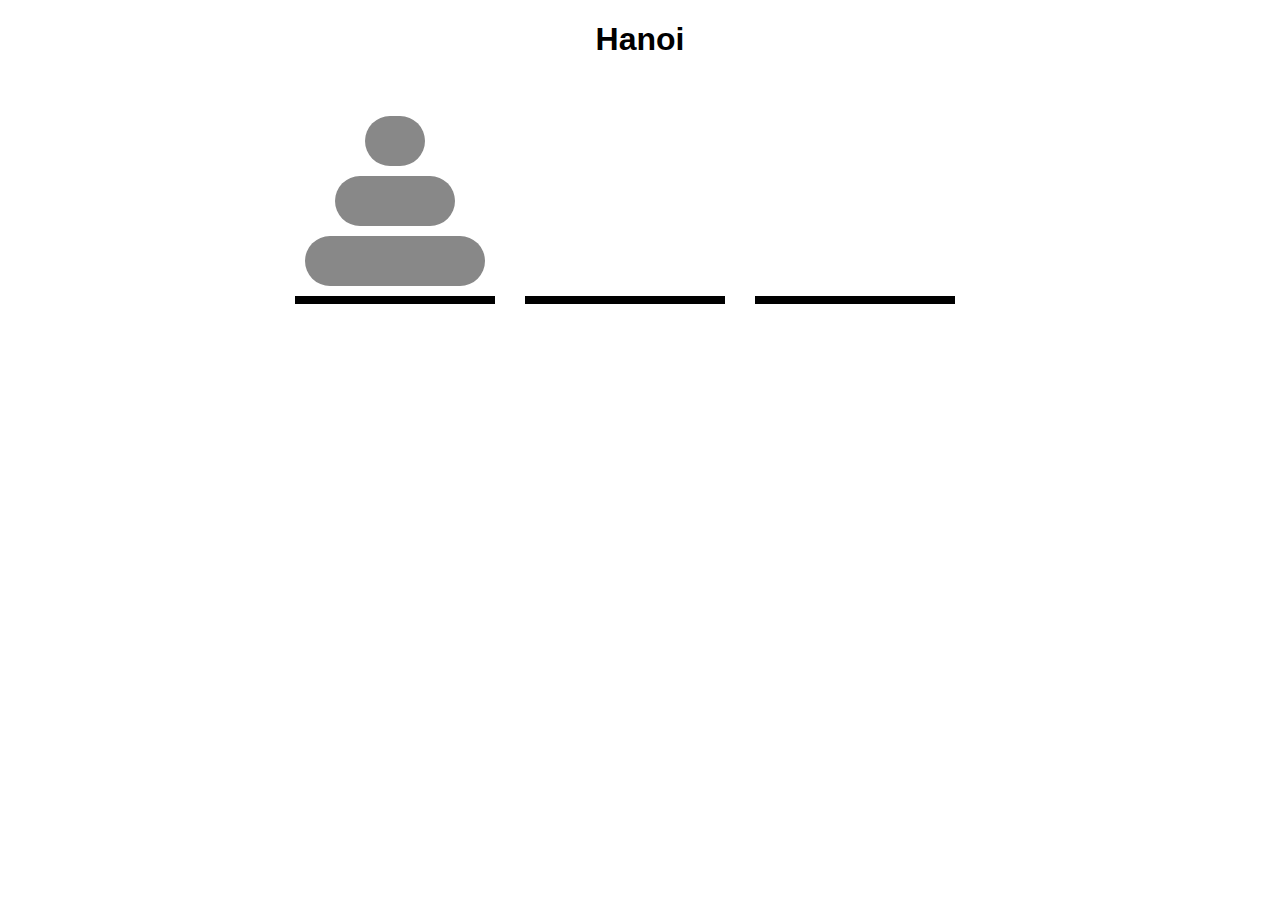
<file: hanoi/index.html>
<!DOCTYPE html>
<html>
  <head>
    <meta charset="utf-8">
    <title>Hanoi</title>
    <script src="https://ajax.googleapis.com/ajax/libs/jquery/2.2.4/jquery.min.js"></script>
    <script src="./bundle.js"></script>
    <link rel="stylesheet" href="./css/hanoi.css">
  </head>
  <body>
    <h1>Hanoi</h1>
    <figure class="hanoi">

    </figure>
  </body>
</html>
</file>
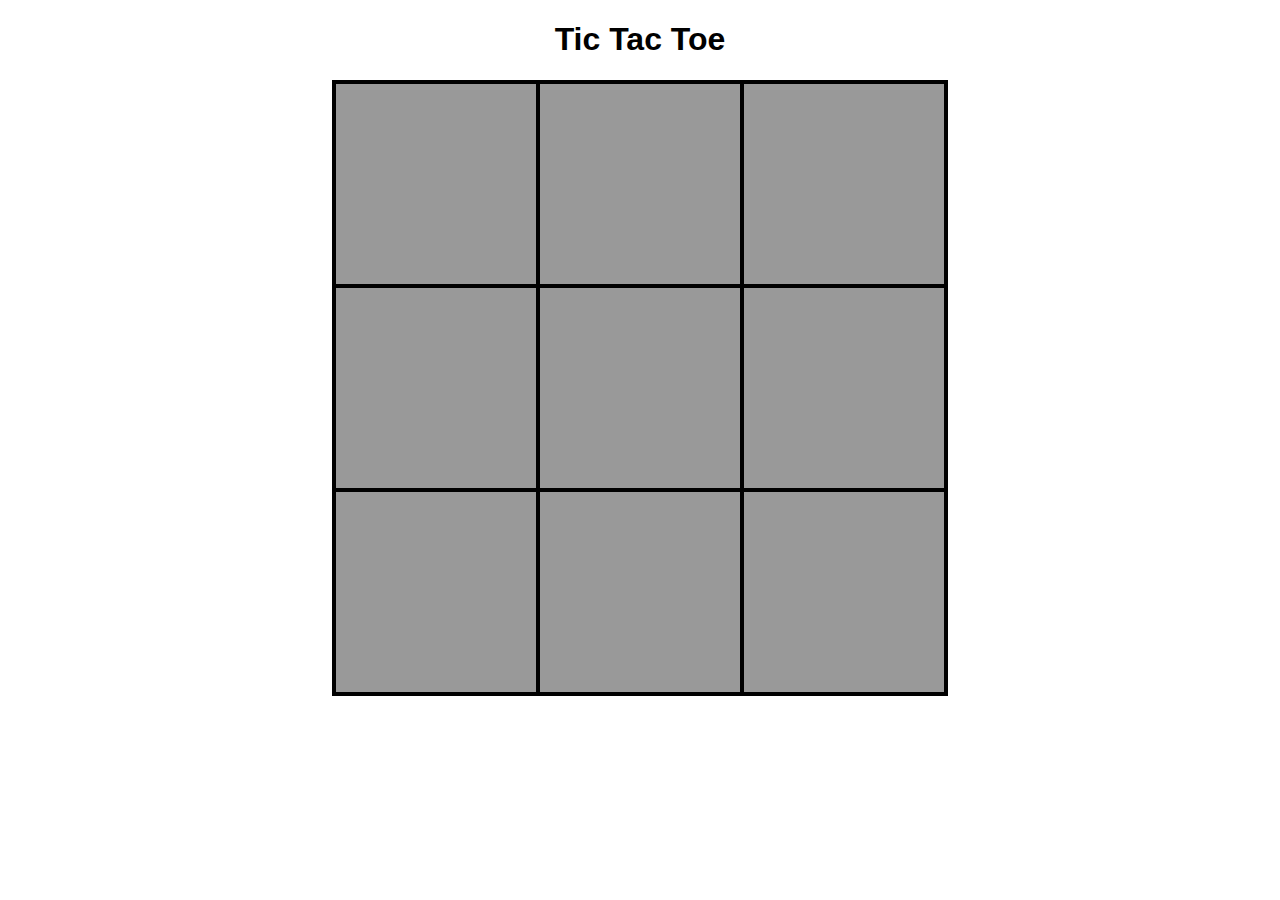
<file: skeleton 3/index.html>
<!DOCTYPE html>
<html>
  <head>
    <meta charset="utf-8">
    <title>Tic Tac Toe</title>
    <link rel="stylesheet" type="text/css" href="./css/ttt.css">
    <script src="https://ajax.googleapis.com/ajax/libs/jquery/2.2.4/jquery.min.js"></script>
    <script src="./bundle.js"></script>
  </head>

  <body>
    <h1>Tic Tac Toe</h1>

    <figure class="ttt"></figure>
  </body>
</html>
</file>
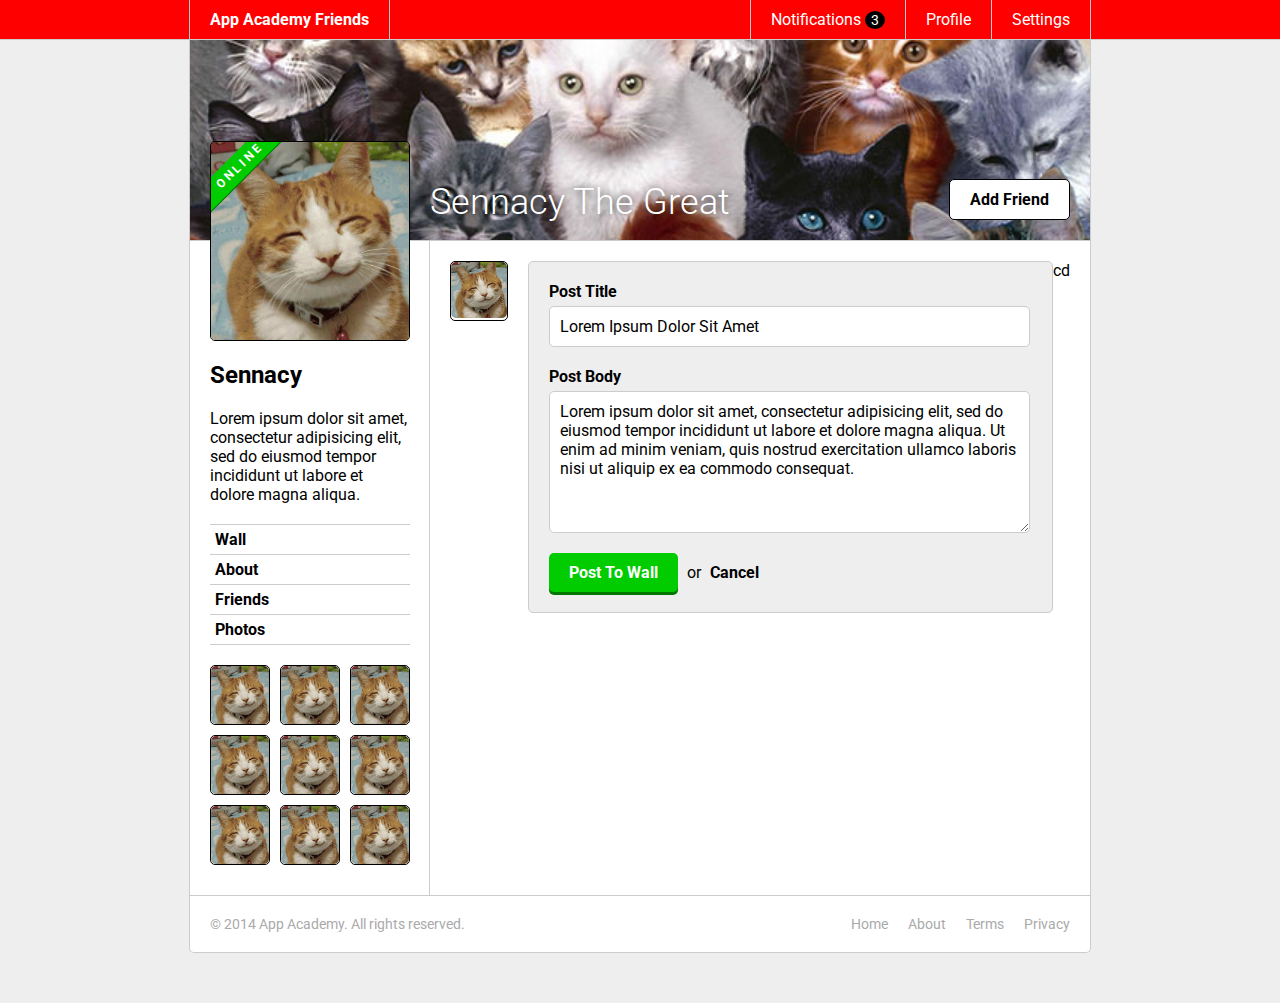
<file: css-friends-09/skeleton/09-forms.html>
<!DOCTYPE html>
<html>
<head>
  <meta charset="utf-8">
  <title>App Academy Friends | PHASE 8: Thumbs</title>
  <link rel="stylesheet" href="http://fonts.googleapis.com/css?family=Roboto:300,400,700" type="text/css">
  <link rel="stylesheet" href="css/00-reset.css" type="text/css">
  <link rel="stylesheet" href="css/01-header.css" type="text/css">
  <link rel="stylesheet" href="css/02-notifications.css" type="text/css">
  <link rel="stylesheet" href="css/03-layout.css" type="text/css">
  <link rel="stylesheet" href="css/04-footer.css" type="text/css">
  <link rel="stylesheet" href="css/05-cats.css" type="text/css">
  <link rel="stylesheet" href="css/06-sidebar.css" type="text/css">
  <link rel="stylesheet" href="css/07-online.css" type="text/css">
  <link rel="stylesheet" href="css/08-thumbs.css" type="text/css">
  <link rel="stylesheet" href="css/09-forms.css" type="text/css">
</head>
<body>

  <header class="header">
    <nav class="header-nav">

      <h1 class="header-logo">
        <a href="#">App Academy Friends</a>
      </h1>

      <ul class="header-list">
        <li>
          <a href="#">Notifications <strong class="badge">3</strong></a>
          <ul class="header-notifications">
            <li><a href="#">Constance likes your photo.</a></li>
            <li><a href="#">Tommy left you a comment.</a></li>
            <li><a href="#">Jonathan is now following you.</a></li>
          </ul>
        </li>
        <li><a href="#">Profile</a></li>
        <li><a href="#">Settings</a></li>
      </ul>

    </nav>
  </header>

  <main class="content">

    <header class="content-header">
      <h1>Sennacy The Great</h1>
      <button class="content-header-add-friend">Add Friend</button>
    </header>

    <section class="content-sidebar">

      <a href="#" class="profile-picture">
        <strong class="online">Online</strong>
        <img src="./images/cat.jpg" alt="">
      </a>

      <div class="profile-info">
        <h2>Sennacy</h2>
        <p>
          Lorem ipsum dolor sit amet, consectetur adipisicing elit, sed do eiusmod tempor incididunt ut labore et dolore magna aliqua.
        </p>
      </div>

      <ul class="profile-nav">
        <li><a href="#">Wall</a></li>
        <li><a href="#">About</a></li>
        <li><a href="#">Friends</a></li>
        <li><a href="#">Photos</a></li>
      </ul>

      <ul class="profile-friends">
        <li><a href="#" class="thumb" title="Sennacy">
          <img src="./images/cat.jpg" alt="">
        </a></li>
        <li><a href="#" class="thumb" title="Jonathan">
          <img src="./images/cat.jpg" alt="">
        </a></li>
        <li><a href="#" class="thumb" title="Tommy">
          <img src="./images/cat.jpg" alt="">
        </a></li>
        <li><a href="#" class="thumb" title="Constance">
          <img src="./images/cat.jpg" alt="">
        </a></li>
        <li><a href="#" class="thumb" title="Ned">
          <img src="./images/cat.jpg" alt="">
        </a></li>
        <li><a href="#" class="thumb" title="Kush">
          <img src="./images/cat.jpg" alt="">
        </a></li>
        <li><a href="#" class="thumb" title="CJ">
          <img src="./images/cat.jpg" alt="">
        </a></li>
        <li><a href="#" class="thumb" title="Jeff">
          <img src="./images/cat.jpg" alt="">
        </a></li>
        <li><a href="#" class="thumb" title="Simon">
          <img src="./images/cat.jpg" alt="">
        </a></li>
      </ul>

    </section>
    <section class="content-main">
      <div class="post-submit-area">
        <a href="#" class="thumb"><img src="./images/cat.jpg" alt=""></a>
        <section>
          <form class="" action="index.html" method="post">
            <div class="">
              <label for="post-title">Post Title</label>
              <input type="text" id="post-title" name="" value="Lorem Ipsum Dolor Sit Amet">
            </div>
            <div class="">
              <label for="post-body">Post Body</label>
              <textarea name="name" id="post-body">Lorem ipsum dolor sit amet, consectetur adipisicing elit, sed do eiusmod tempor incididunt ut labore et dolore magna aliqua. Ut enim ad minim veniam, quis nostrud exercitation ullamco laboris nisi ut aliquip ex ea commodo consequat.</textarea>
            </div>
            <span>
              <input type="submit" name="" value="Post To Wall">
              <p>or</p>
              <strong>Cancel</strong>
            </span>
          </form>
        </section>cd
      </div>
    </section>
  </main>

  <footer class="footer">

    <small class="footer-copy">
      &copy; 2014 App Academy. All rights reserved.
    </small>

    <ul class="footer-links">
      <li><a href="#">Home</a></li>
      <li><a href="#">About</a></li>
      <li><a href="#">Terms</a></li>
      <li><a href="#">Privacy</a></li>
    </ul>

  </footer>

</body>
</html>
</file>
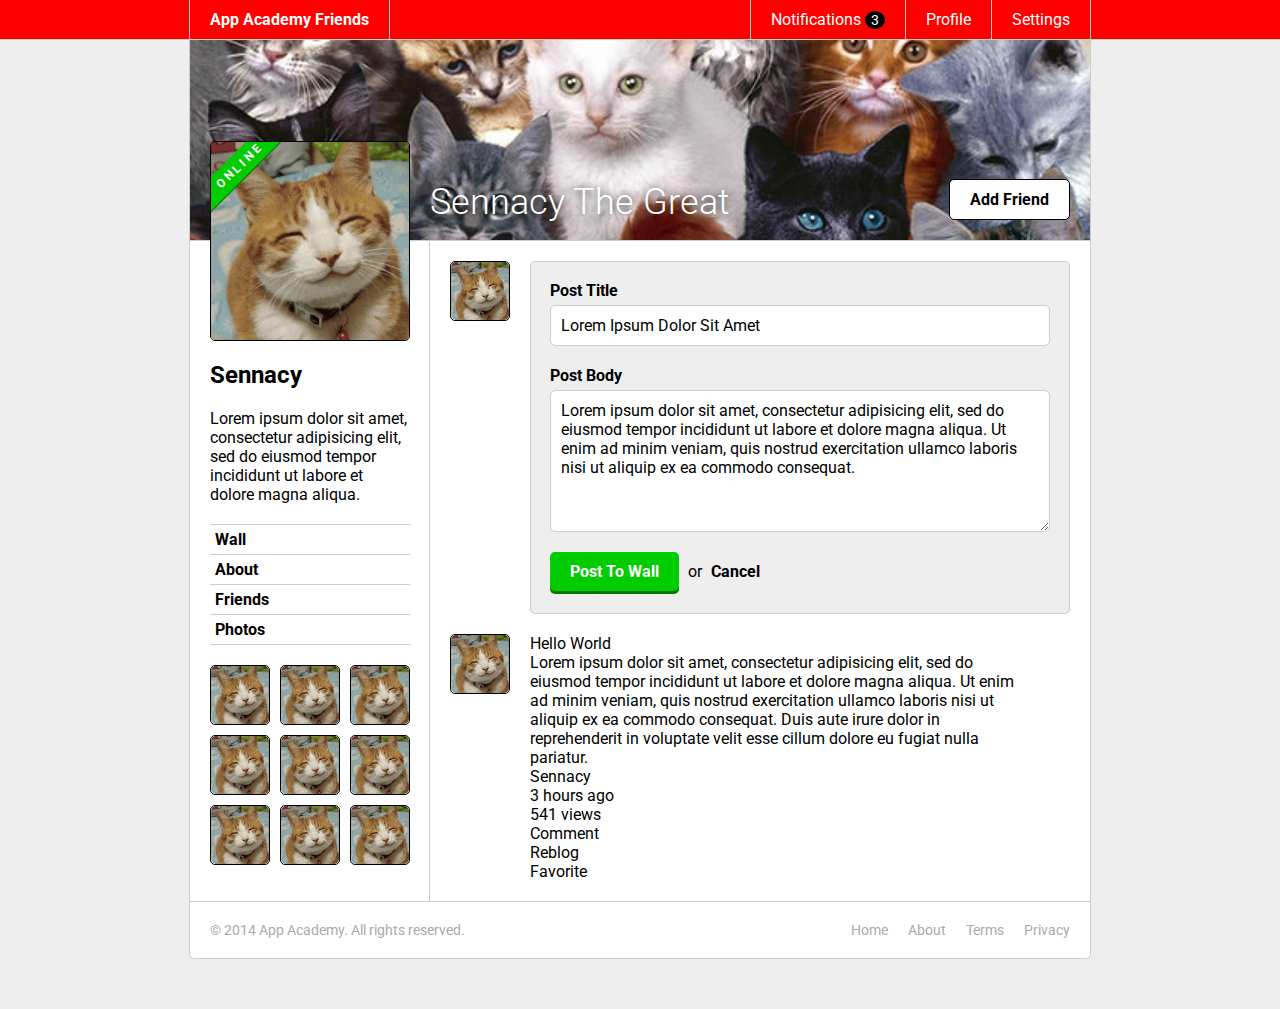
<file: css-friends-10/skeleton/10-posts.html>
<!DOCTYPE html>
<html>
<head>
  <meta charset="utf-8">
  <title>App Academy Friends | PHASE 9: Forms</title>
  <link rel="stylesheet" href="http://fonts.googleapis.com/css?family=Roboto:300,400,700" type="text/css">
  <link rel="stylesheet" href="css/00-reset.css" type="text/css">
  <link rel="stylesheet" href="css/01-header.css" type="text/css">
  <link rel="stylesheet" href="css/02-notifications.css" type="text/css">
  <link rel="stylesheet" href="css/03-layout.css" type="text/css">
  <link rel="stylesheet" href="css/04-footer.css" type="text/css">
  <link rel="stylesheet" href="css/05-cats.css" type="text/css">
  <link rel="stylesheet" href="css/06-sidebar.css" type="text/css">
  <link rel="stylesheet" href="css/07-online.css" type="text/css">
  <link rel="stylesheet" href="css/08-thumbs.css" type="text/css">
  <link rel="stylesheet" href="css/09-forms.css" type="text/css">
  <link rel="stylesheet" href="css/10-posts.css" type="text/css">
</head>
<body>

  <header class="header">
    <nav class="header-nav">

      <h1 class="header-logo">
        <a href="#">App Academy Friends</a>
      </h1>

      <ul class="header-list">
        <li>
          <a href="#">Notifications <strong class="badge">3</strong></a>
          <ul class="header-notifications">
            <li><a href="#">Constance likes your photo.</a></li>
            <li><a href="#">Tommy left you a comment.</a></li>
            <li><a href="#">Jonathan is now following you.</a></li>
          </ul>
        </li>
        <li><a href="#">Profile</a></li>
        <li><a href="#">Settings</a></li>
      </ul>

    </nav>
  </header>

  <main class="content">

    <header class="content-header">
      <h1>Sennacy The Great</h1>
      <button class="content-header-add-friend">Add Friend</button>
    </header>

    <section class="content-sidebar">

      <a href="#" class="profile-picture">
        <strong class="online">Online</strong>
        <img src="./images/cat.jpg" alt="">
      </a>

      <div class="profile-info">
        <h2>Sennacy</h2>
        <p>
          Lorem ipsum dolor sit amet, consectetur adipisicing elit, sed do eiusmod tempor incididunt ut labore et dolore magna aliqua.
        </p>
      </div>

      <ul class="profile-nav">
        <li><a href="#">Wall</a></li>
        <li><a href="#">About</a></li>
        <li><a href="#">Friends</a></li>
        <li><a href="#">Photos</a></li>
      </ul>

      <ul class="profile-friends">
        <li><a href="#" class="thumb" title="Sennacy">
          <img src="./images/cat.jpg" alt="">
        </a></li>
        <li><a href="#" class="thumb" title="Jonathan">
          <img src="./images/cat.jpg" alt="">
        </a></li>
        <li><a href="#" class="thumb" title="Tommy">
          <img src="./images/cat.jpg" alt="">
        </a></li>
        <li><a href="#" class="thumb" title="Constance">
          <img src="./images/cat.jpg" alt="">
        </a></li>
        <li><a href="#" class="thumb" title="Ned">
          <img src="./images/cat.jpg" alt="">
        </a></li>
        <li><a href="#" class="thumb" title="Kush">
          <img src="./images/cat.jpg" alt="">
        </a></li>
        <li><a href="#" class="thumb" title="CJ">
          <img src="./images/cat.jpg" alt="">
        </a></li>
        <li><a href="#" class="thumb" title="Jeff">
          <img src="./images/cat.jpg" alt="">
        </a></li>
        <li><a href="#" class="thumb" title="Simon">
          <img src="./images/cat.jpg" alt="">
        </a></li>
      </ul>

    </section>
    <section class="content-main">

      <form class="form">

        <a href="#" class="form-thumb thumb" title="Sennacy">
          <img src="./images/cat.jpg" alt="">
        </a>

        <fieldset class="form-fieldset">
          <div class="input">
            <label for="form-title">Post Title</label>
            <input id="form-title" type="text" value="Lorem Ipsum Dolor Sit Amet">
          </div>

          <div class="input">
            <label for="form-textarea">Post Body</label>
            <textarea id="form-textarea">Lorem ipsum dolor sit amet, consectetur adipisicing elit, sed do eiusmod tempor incididunt ut labore et dolore magna aliqua. Ut enim ad minim veniam, quis nostrud exercitation ullamco laboris nisi ut aliquip ex ea commodo consequat.</textarea>
          </div>

          <div class="submit">
            <button>Post To Wall</button>
            <span class="button-alternative">or <strong>Cancel</strong></span>
          </div>

        </fieldset>
      </form>
      <div class="posts">
        <a href="#" class="thumb" title="Sennacy">
          <img src="./images/cat.jpg" alt="">
        </a>
        <div class="comment-box">
          <h2> Hello World </h2>
          <p>Lorem ipsum dolor sit amet, consectetur adipisicing elit, sed do eiusmod tempor incididunt ut labore et dolore magna aliqua. Ut enim ad minim veniam, quis nostrud exercitation ullamco laboris nisi ut aliquip ex ea commodo consequat. Duis aute irure dolor in reprehenderit in voluptate velit esse cillum dolore eu fugiat nulla pariatur.</p>
          <footer>
            <ul class="gray">
              <li><a href="#">Sennacy</a></li>
              <li><a href="#">3 hours ago</a></li>
              <li><a href="#">541 views</a></li>
            </ul>
            <ul class="black">
              <li><a href="#">Comment</a></li>
              <li><a href="#">Reblog</a></li>
              <li><a href="#">Favorite</a></li>
            </ul>

          </footer>
        </div>
      </div>
    </section>
  </main>

  <footer class="footer">

    <small class="footer-copy">
      &copy; 2014 App Academy. All rights reserved.
    </small>

    <ul class="footer-links">
      <li><a href="#">Home</a></li>
      <li><a href="#">About</a></li>
      <li><a href="#">Terms</a></li>
      <li><a href="#">Privacy</a></li>
    </ul>

  </footer>

</body>
</html>
</file>
<file: hanoi/css/hanoi.css>
body{
  font-family: sans-serif;

}

h1{
  text-align: center;
}

.hanoi{
  display: flex;
  justify-content: center;
}

ul {
  border-bottom: 8px solid black;
  width: 200px;
  margin-right: 30px;
  height: 200px;
  list-style: none;
  padding: 0;
  display: flex;
  justify-content: flex-end;
  flex-direction: column;
}

li{
    background-color: #888;
    border-radius: 50px;
    height: 50px;
    margin: 0 auto;
    margin-bottom: 10px;

}

.disc1{
  width: 60px;
}

.disc2{
  width: 120px;
}

.disc3{
  width: 180px;
}
</file>
<file: skeleton 3/css/ttt.css>
body{
  font-family: sans-serif;
}

h1{
  text-align: center;
}
ul{
  margin: 0 auto;
  width: 612px;
  list-style: none;
  border:2px solid black;
  padding: 0;

}

ul::after {
  content: "";
  clear: both;
  display: table;
}

ul li{
  width: 200px;
  float: left;
  border: 2px solid black;
  height: 200px;
  background-color: #999;
  font-size: 150px;
  text-align: center;
  vertical-align: text-top;
  font-weight: 700;
}

ul li:hover {
  background-color: #ff0;
}
</file>
<file: css-friends-09/skeleton/css/01-header.css>
/* PHASE 1: Header */

body {
  font-family: "Roboto", sans-serif;
  font-size: 16px;
  font-weight: 400;
  background: #eee;
}

.header {
  background: #f00;
  color: #fff;
  border-bottom: 1px solid #ccc;
}

.header a {
  display: block;
  padding: 10px 20px;
}

.header-nav {
  display: flex;
  justify-content: space-between;
  margin: 0 auto;
  width: 900px;
  border-left: 1px solid #ccc;
  border-right: 1px solid #ccc;
}

.header-logo {
  border-right: 1px solid #ccc;
  font-weight: 700;
}

.header-logo:hover {
  background: #000;
}

.header-list {
  display: flex;
}

.header-list > li {
  border-left: 1px solid #ccc;
}

.header-list > li:hover {
  background: #000;
}
</file>
<file: css-friends-09/skeleton/css/02-notifications.css>
/* PHASE 2: Notifications */

.badge {
  display: inline;
  font-size: 14px;
  padding: 1px 6px;
  background: #000;
  border-radius: 50%;
}

li:hover .badge {
  background: #f00;
}

.header {
  position: relative;
  z-index: 1;
}

.header-list > li {
  position: relative;
}

.header-notifications {
  display: none;
  position: absolute;
  left: -1px;
  font-size: 14px;
  white-space: nowrap;
  background: #fff;
  border-left: 1px solid #ccc;
  border-right: 1px solid #ccc;
  border-bottom: 1px solid #ccc;
  border-bottom-left-radius: 5px;
  border-bottom-right-radius: 5px;
  overflow: hidden;
}

li:hover .header-notifications {
  display: block;
}

.header-notifications > li {
  border-top: 1px solid #ccc;
  color: #000;
}

.header-notifications > li:hover {
  background: #eee;
}
</file>
<file: css-friends-09/skeleton/css/03-layout.css>
/* PHASE 3: Layout */

.content {
  display: flex;
  flex-wrap: wrap;
  margin: 0 auto;
  background: #fff;
  width: 900px;
  border: 1px solid #ccc;
  border-top: 0;
}

.content-sidebar {
  width: 200px;
  min-height: 200px;
  padding: 20px;
  padding-right: 19px;
  border-right: 1px solid #ccc;
}

.content-main {
  width: 620px;
  min-height: 200px;
  padding: 20px;
}
</file>
<file: css-friends-09/skeleton/css/04-footer.css>
/* PHASE 4: Footer */

.footer {
  display: flex;
  justify-content: space-between;
  width: 900px;
  margin: 0 auto 50px auto;
  background: #fff;
  color: #aaa;
  font-size: 14px;
  border: 1px solid #ccc;
  border-top: 0;
  border-bottom-left-radius: 5px;
  border-bottom-right-radius: 5px;
}

.footer-copy {
  display: block;
  padding: 20px;
}

.footer-links {
  display: flex;
  padding: 20px;
}

.footer-links > li {
  padding: 0 0 0 20px;
}

.footer a:hover {
  color: #000;
}
</file>
<file: css-friends-09/skeleton/css/05-cats.css>
/* PHASE 5: Cats */

.content-header {
  position: relative;
  height: 200px;
  width: 100%;
  background: url("../images/cats.jpg");
  background-size: cover;
  border-bottom: 1px solid #ccc;
}

.content-header > h1 {
  position: absolute;
  bottom: 20px;
  left: 240px;
  font-size: 36px;
  line-height: 1;
  font-weight: 300;
  color: #fff;
  text-shadow: #000 0 0 10px;
}

.content-header-add-friend {
  position: absolute;
  bottom: 20px;
  right: 20px;
  color: #000;
  background: #fff;
  font-weight: bold;
  padding: 10px 20px;
  border: 1px solid #000;
  border-radius: 5px;
}

.content-header-add-friend:hover {
  background: #eee;
}
</file>
<file: css-friends-09/skeleton/css/06-sidebar.css>
/* PHASE 6: Sidebar */

.profile-picture {
  display: block;
  margin-top: -120px;
  border: 1px solid #000;
  background: #000;
  border-radius: 5px;
  position: relative;
}

.profile-info {
  margin: 20px 0;
}

.profile-info > h2 {
  font-weight: 700;
  font-size: 24px;
}

.profile-info > p {
  margin: 20px 0;
}

.profile-nav {
  margin: 20px 0;
}

.profile-nav > li {
  border-bottom: 1px solid #ccc;
}

.profile-nav > li:first-child {
  border-top: 1px solid #ccc;
}

.profile-nav a {
  display: block;
  padding: 5px;
  font-weight: 700;
}

.profile-nav a:hover {
  background: #eee;
}
</file>
<file: css-friends-09/skeleton/css/07-online.css>
/* PHASE 7: Online */

.profile-picture {
  overflow: hidden;
}

.online {
  display: block;
  position: absolute;
  top: -10px;
  left: -10px;
  font-weight: 700;
  color: #fff;
  background: #0c0;
  padding: 5px 30px;
  text-transform: uppercase;
  font-size: 12px;
  letter-spacing: 3px;
  transform: rotate(-45deg) translateX(-25%);
  box-shadow: 0 1px 0 0 #070;
}
</file>
<file: css-friends-09/skeleton/css/08-thumbs.css>
/* PHASE 8: Thumbs */

.profile-friends {
  display: flex;
  flex-wrap: wrap;
}

.profile-friends > li {
  width: 60px;
  margin: 0 0 10px 0;
}

.profile-friends > li:nth-child(3n-1) {
  margin: 0 10px 10px 10px;
}

.thumb {
  display: block;
  position: relative;
  width: 58px;
  height: 58px;
  border: 1px solid #000;
  border-radius: 5px;
}

.thumb:after {
  content: attr(title);
  display: none;
  position: absolute;
  left: 50%;
  transform: translateX(-50%);
  bottom: 65px;
  background: #000;
  color: #fff;
  font-size: 12px;
  padding: 5px 10px;
  border-radius: 5px;
}

.thumb:before {
  content: "";
  display: none;
  position: absolute;
  left: 50%;
  transform: translateX(-50%);
  top: -7px;
  border-top: 5px solid #000;
  border-bottom: 0;
  border-right: 5px solid transparent;
  border-left: 5px solid transparent;
}

.thumb:hover:before,
.thumb:hover:after {
  display: block;
}

.thumb > img {
  border-radius: 5px;
}
</file>
<file: css-friends-09/skeleton/css/09-forms.css>
/* PHASE 9: Forms */
.content-main{
  padding-right: 0;
}

.post-submit-area {
  display: flex;
}

.post-submit-area section {
  background-color: #eee;
  border-radius: 5px;
  width: 500px;
  padding: 20px;
  margin-left: 20px;
  border: 1px solid #ccc;
}

.post-submit-area label{
  font-weight:700;
  display: block;
  padding-bottom: 5px;
}

.post-submit-area input, textarea {
  width: 95%;
  display: block;
  background: #fff;
  padding: 10px 10px;
  border-radius: 5px;
  border: 1px solid #ccc;
}

.post-submit-area textarea {
  height: 120px;
}

.post-submit-area input[type='submit']{
  color: #fff;
  background-color: #0c0;
  font-weight: 700;
  width: inherit;
  padding: 10px 20px;
  display: inherit;
  border: none;
  box-shadow: 0 3px 0 0 #070;
}

.post-submit-area input[type='submit']:hover {
  background-color: #0a0;
}

.post-submit-area strong {
  font-weight: 700;
}

.post-submit-area strong:hover {
  color: #f00;
  cursor: pointer;
}

.post-submit-area p {
  display: inline;
  padding: 0 5px;
}

.post-submit-area div {
  padding-bottom: 20px;
}
</file>
<file: css-friends-10/skeleton/css/01-header.css>
/* PHASE 1: Header */

body {
  font-family: "Roboto", sans-serif;
  font-size: 16px;
  font-weight: 400;
  background: #eee;
}

.header {
  background: #f00;
  color: #fff;
  border-bottom: 1px solid #ccc;
}

.header a {
  display: block;
  padding: 10px 20px;
}

.header-nav {
  display: flex;
  justify-content: space-between;
  margin: 0 auto;
  width: 900px;
  border-left: 1px solid #ccc;
  border-right: 1px solid #ccc;
}

.header-logo {
  border-right: 1px solid #ccc;
  font-weight: 700;
}

.header-logo:hover {
  background: #000;
}

.header-list {
  display: flex;
}

.header-list > li {
  border-left: 1px solid #ccc;
}

.header-list > li:hover {
  background: #000;
}
</file>
<file: css-friends-10/skeleton/css/02-notifications.css>
/* PHASE 2: Notifications */

.badge {
  display: inline;
  font-size: 14px;
  padding: 1px 6px;
  background: #000;
  border-radius: 50%;
}

li:hover .badge {
  background: #f00;
}

.header {
  position: relative;
  z-index: 1;
}

.header-list > li {
  position: relative;
}

.header-notifications {
  display: none;
  position: absolute;
  left: -1px;
  font-size: 14px;
  white-space: nowrap;
  background: #fff;
  border-left: 1px solid #ccc;
  border-right: 1px solid #ccc;
  border-bottom: 1px solid #ccc;
  border-bottom-left-radius: 5px;
  border-bottom-right-radius: 5px;
  overflow: hidden;
}

li:hover .header-notifications {
  display: block;
}

.header-notifications > li {
  border-top: 1px solid #ccc;
  color: #000;
}

.header-notifications > li:hover {
  background: #eee;
}
</file>
<file: css-friends-10/skeleton/css/03-layout.css>
/* PHASE 3: Layout */

.content {
  display: flex;
  flex-wrap: wrap;
  margin: 0 auto;
  background: #fff;
  width: 900px;
  border: 1px solid #ccc;
  border-top: 0;
}

.content-sidebar {
  width: 200px;
  min-height: 200px;
  padding: 20px;
  padding-right: 19px;
  border-right: 1px solid #ccc;
}

.content-main {
  width: 620px;
  min-height: 200px;
  padding: 20px;
}
</file>
<file: css-friends-10/skeleton/css/04-footer.css>
/* PHASE 4: Footer */

.footer {
  display: flex;
  justify-content: space-between;
  width: 900px;
  margin: 0 auto 50px auto;
  background: #fff;
  color: #aaa;
  font-size: 14px;
  border: 1px solid #ccc;
  border-top: 0;
  border-bottom-left-radius: 5px;
  border-bottom-right-radius: 5px;
}

.footer-copy {
  display: block;
  padding: 20px;
}

.footer-links {
  display: flex;
  padding: 20px;
}

.footer-links > li {
  padding: 0 0 0 20px;
}

.footer a:hover {
  color: #000;
}
</file>
<file: css-friends-10/skeleton/css/05-cats.css>
/* PHASE 5: Cats */

.content-header {
  position: relative;
  height: 200px;
  width: 100%;
  background: url("../images/cats.jpg");
  background-size: cover;
  border-bottom: 1px solid #ccc;
}

.content-header > h1 {
  position: absolute;
  bottom: 20px;
  left: 240px;
  font-size: 36px;
  line-height: 1;
  font-weight: 300;
  color: #fff;
  text-shadow: #000 0 0 10px;
}

.content-header-add-friend {
  position: absolute;
  bottom: 20px;
  right: 20px;
  color: #000;
  background: #fff;
  font-weight: bold;
  padding: 10px 20px;
  border: 1px solid #000;
  border-radius: 5px;
}

.content-header-add-friend:hover {
  background: #eee;
}
</file>
<file: css-friends-10/skeleton/css/06-sidebar.css>
/* PHASE 6: Sidebar */

.profile-picture {
  display: block;
  margin-top: -120px;
  border: 1px solid #000;
  background: #000;
  border-radius: 5px;
  position: relative;
}

.profile-info {
  margin: 20px 0;
}

.profile-info > h2 {
  font-weight: 700;
  font-size: 24px;
}

.profile-info > p {
  margin: 20px 0;
}

.profile-nav {
  margin: 20px 0;
}

.profile-nav > li {
  border-bottom: 1px solid #ccc;
}

.profile-nav > li:first-child {
  border-top: 1px solid #ccc;
}

.profile-nav a {
  display: block;
  padding: 5px;
  font-weight: 700;
}

.profile-nav a:hover {
  background: #eee;
}
</file>
<file: css-friends-10/skeleton/css/07-online.css>
/* PHASE 7: Online */

.profile-picture {
  overflow: hidden;
}

.online {
  display: block;
  position: absolute;
  top: -10px;
  left: -10px;
  font-weight: 700;
  color: #fff;
  background: #0c0;
  padding: 5px 30px;
  text-transform: uppercase;
  font-size: 12px;
  letter-spacing: 3px;
  transform: rotate(-45deg) translateX(-25%);
  box-shadow: 0 1px 0 0 #070;
}
</file>
<file: css-friends-10/skeleton/css/08-thumbs.css>
/* PHASE 8: Thumbs */

.profile-friends {
  display: flex;
  flex-wrap: wrap;
}

.profile-friends > li {
  width: 60px;
  margin: 0 0 10px 0;
}

.profile-friends > li:nth-child(3n-1) {
  margin: 0 10px 10px 10px;
}

.thumb {
  display: block;
  position: relative;
  width: 58px;
  height: 58px;
  border: 1px solid #000;
  border-radius: 5px;
}

.thumb:after {
  content: attr(title);
  display: none;
  position: absolute;
  left: 50%;
  transform: translateX(-50%);
  bottom: 65px;
  background: #000;
  color: #fff;
  font-size: 12px;
  padding: 5px 10px;
  border-radius: 5px;
}

.thumb:before {
  content: "";
  display: none;
  position: absolute;
  left: 50%;
  transform: translateX(-50%);
  top: -7px;
  border-top: 5px solid #000;
  border-bottom: 0;
  border-right: 5px solid transparent;
  border-left: 5px solid transparent;
}

.thumb:hover:before,
.thumb:hover:after {
  display: block;
}

.thumb > img {
  border-radius: 5px;
}
</file>
<file: css-friends-10/skeleton/css/09-forms.css>
/* PHASE 9: Forms */

.form {
  margin: 0 0 20px 0;
  display: flex;
}

.form-thumb {
}

.form-fieldset {
  margin: 0 0 0 20px;
  padding: 19px;
  width: 500px;
  background: #eee;
  border: 1px solid #ccc;
  border-radius: 5px;
}

.input {
  margin: 0 0 20px 0;
}

.input > label {
  display: block;
  font-weight: 700;
  padding: 0 0 5px 0;
}

.input > input,
.input > textarea {
  display: block;
  background: #fff;
  border: 1px solid #ccc;
  padding: 10px;
  width: calc(100% - 22px);
  border-radius: 5px;
}

.input > input:focus,
.input > textarea:focus {
  border-color: #0c0;
}

.input > textarea {
  height: 120px;
}

.submit {
  margin: 20px 0 0 0;
  padding: 0 0 3px 0;
}

.submit > button {
  position: relative;
  padding: 10px 20px;
  color: #fff;
  background: #0c0;
  font-weight: 700;
  border-radius: 5px;
  box-shadow: 0 3px 0 0 #070;
}

.submit > button:hover {
  background: #0b0;
}

.submit > button:active {
  top: 3px;
  background: #0a0;
  box-shadow: none;
}

.button-alternative {
  padding: 0 0 0 5px;
}

.button-alternative strong {
  padding: 0 0 0 5px;
  font-weight: bold;
  cursor: pointer;
}

.button-alternative strong:hover {
  color: #f00;
}
</file>
<file: css-friends-10/skeleton/css/10-posts.css>
/* PHASE 10: Posts */
 .posts {
   display: flex;
 }

.comment-box {
  width: 500px;
  margin-left: 20px;
}
</file>
